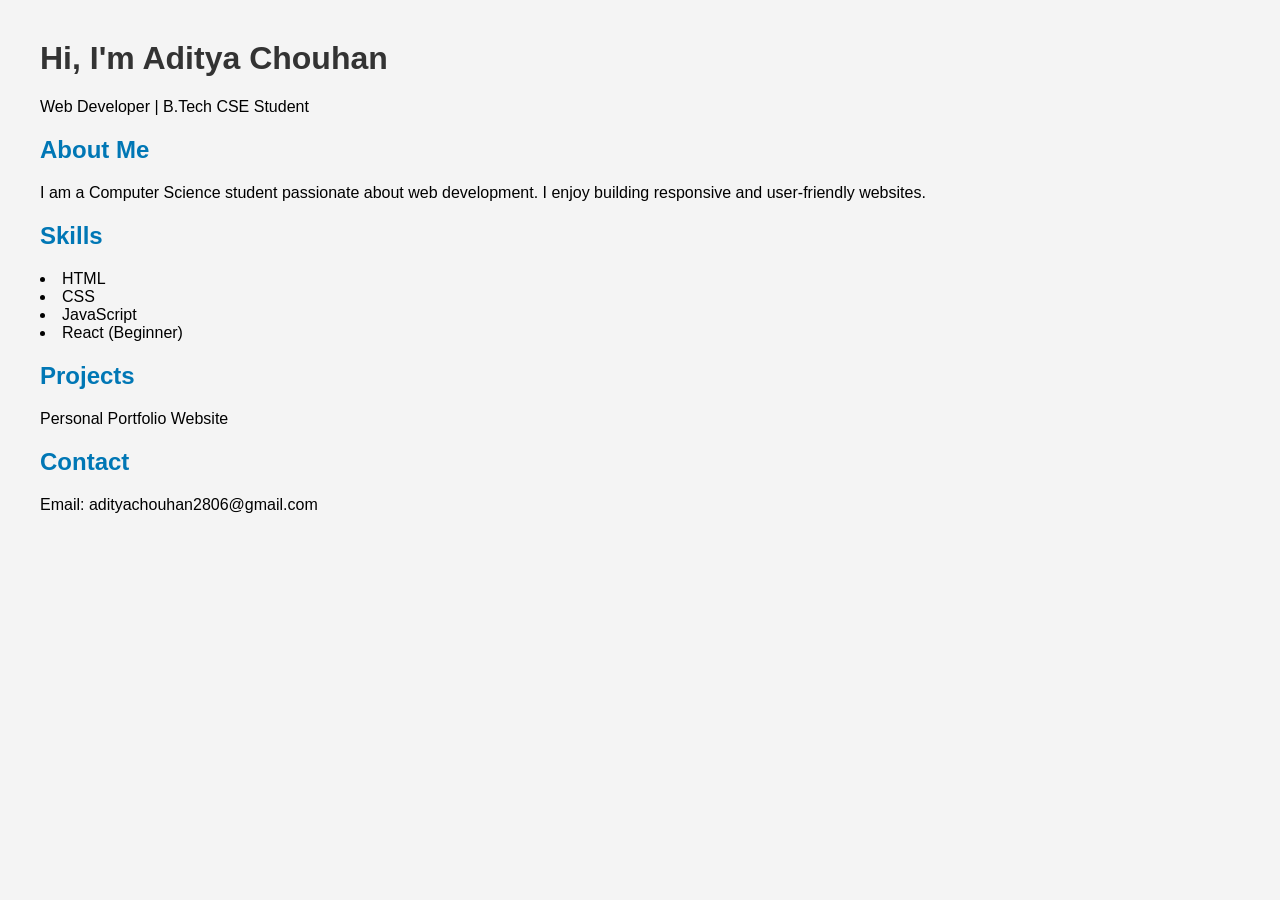
<file: index.html>
<!DOCTYPE html>
<html>
<head>
  <title>Aditya Chouhan | Web Developer</title>
  <link rel="stylesheet" href="style.css">
</head>
<body>

  <h1>Hi, I'm Aditya Chouhan</h1>
  <p>Web Developer | B.Tech CSE Student</p>

  <h2>About Me</h2>
  <p>
    I am a Computer Science student passionate about web development.
    I enjoy building responsive and user-friendly websites.
  </p>

  <h2>Skills</h2>
    <li>HTML</li>
    <li>CSS</li>
    <li>JavaScript</li>
    <li>React (Beginner)</li>
  </ul>
  
  <h2>Projects</h2>
  <p>Personal Portfolio Website</p>

  <h2>Contact</h2>
  <p>Email: adityachouhan2806@gmail.com</p>

</body>
</html>
</file>
<file: style.css>
body {
  font-family: Arial;
  margin: 40px;
  background: #f4f4f4;
}

h1 {
  color: #333;
}

h2 {
  color: #0077b5;
}
</file>
